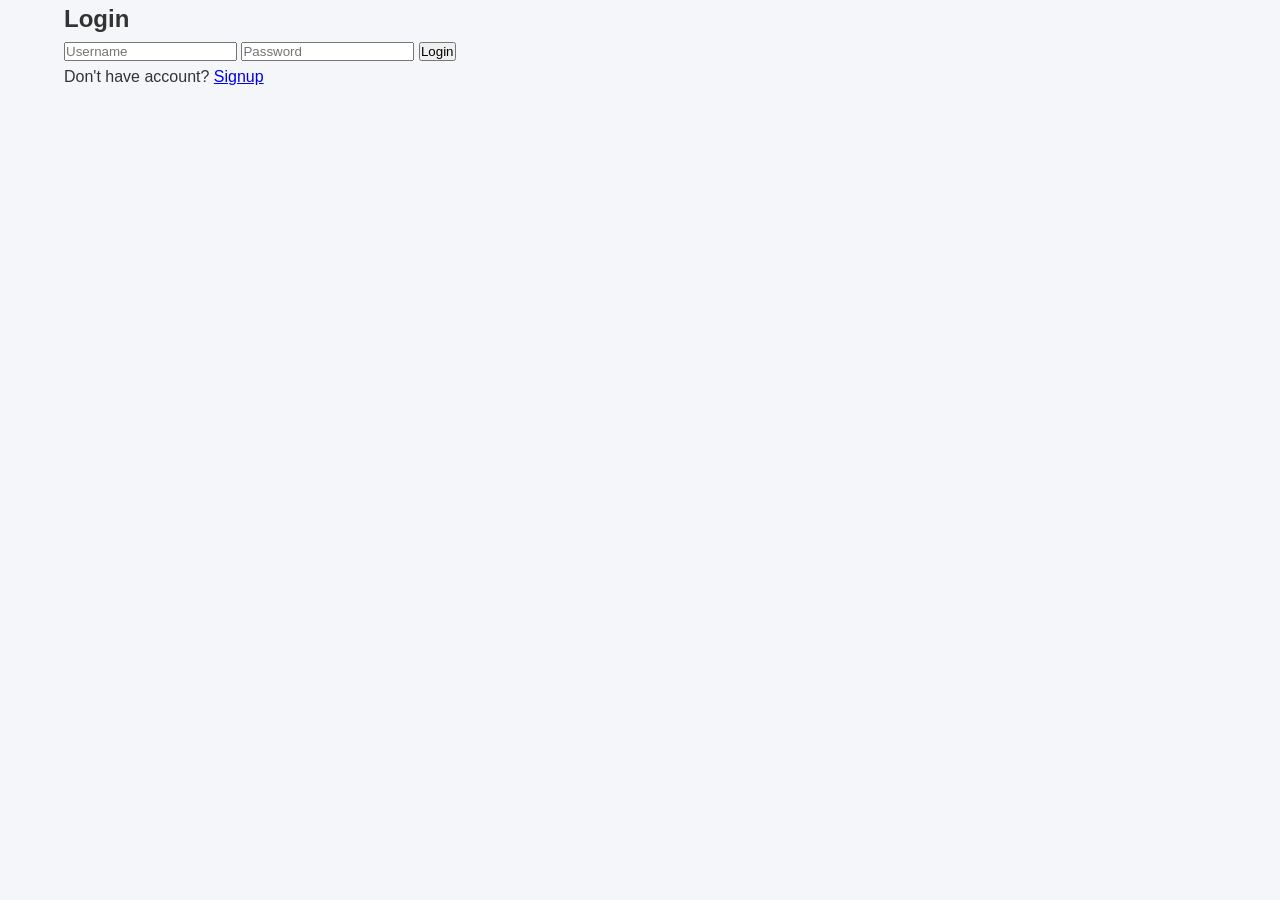
<file: frontend/login.html>
<!DOCTYPE html>
<html>
<head>
<title>Login</title>
<link rel="stylesheet" href="style.css">
</head>
<body>

<div class="container">
  <h2>Login</h2>
  <input id="username" placeholder="Username">
  <input id="password" type="password" placeholder="Password">
  <button onclick="login()">Login</button>

  <p>Don't have account? <a href="signup.html">Signup</a></p>
</div>

<script src="script.js"></script>
</body>
</html>
</file>
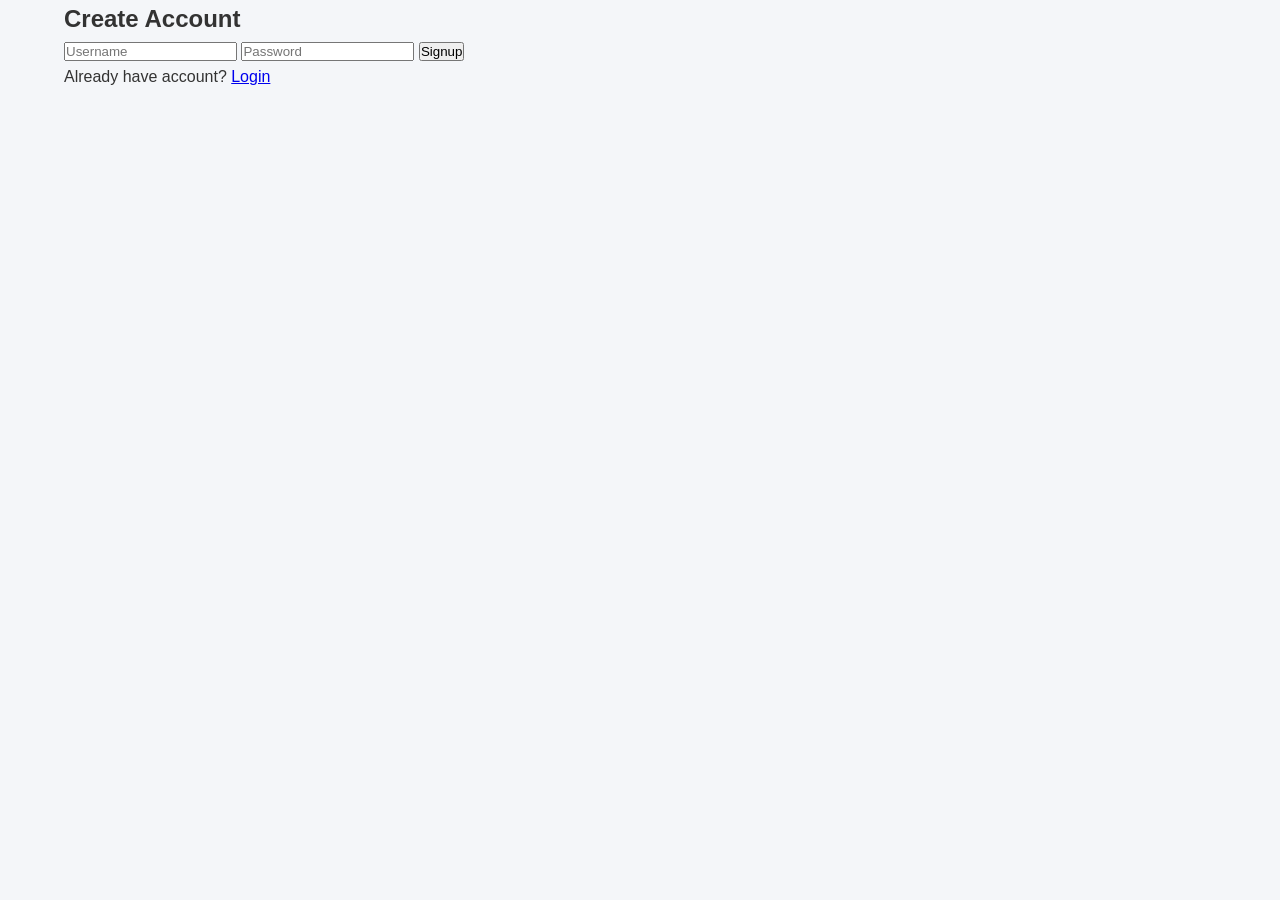
<file: frontend/signup.html>
<!DOCTYPE html>
<html>
<head>
<title>Signup</title>
<link rel="stylesheet" href="style.css">
</head>
<body>

<div class="container">
  <h2>Create Account</h2>
  <input id="username" placeholder="Username">
  <input id="password" type="password" placeholder="Password">
  <button onclick="signup()">Signup</button>

  <p>Already have account? <a href="login.html">Login</a></p>
</div>

<script src="script.js"></script>
</body>
</html>
</file>
<file: frontend/style.css>
/* Reset & Base */
* { margin: 0; padding: 0; box-sizing: border-box; font-family: 'Segoe UI', sans-serif; }
body { background: #f4f6f9; color: #333; line-height: 1.6; }
.container { width: 90%; max-width: 1200px; margin: 0 auto; }

/* Header */
header { background: #1e1e2f; color: #fff; padding: 15px 0; }
header .logo { font-size: 1.8rem; font-weight: bold; color: #fff; text-decoration: none; }
header nav ul { list-style: none; display: flex; gap: 20px; }
header nav ul li a { color: #fff; text-decoration: none; padding: 5px 10px; transition: 0.3s; }
header nav ul li a:hover, header nav ul li a.active { background: #fff; color: #1e1e2f; border-radius: 5px; }

/* Hero */
.hero { background: linear-gradient(135deg, #4a90e2, #9013fe); color: #fff; text-align: center; padding: 100px 0; }
.hero .btn { display: inline-block; margin-top: 20px; padding: 10px 30px; background: #fff; color: #1e1e2f; border-radius: 5px; text-decoration: none; font-weight: bold; transition: 0.3s; }
.hero .btn:hover { background: #333; color: #fff; }

/* Features / Cards */
.features, .cards { display: flex; gap: 20px; margin: 50px 0; }
.feature-card, .card { background: #fff; flex: 1; padding: 20px; border-radius: 10px; box-shadow: 0px 4px 10px rgba(0,0,0,0.1); text-align: center; }

/* Status */
.status.online { color: green; font-weight: bold; }
.status.offline { color: red; font-weight: bold; }

/* Sections */
.about-section, .contact-section, .dashboard-section, .login-section { padding: 50px 0; background: #fff; border-radius: 10px; margin: 20px 0; box-shadow: 0px 4px 10px rgba(0,0,0,0.05); }

/* Contact / Login Form */
form input, form textarea { width: 100%; padding: 10px; margin: 10px 0; border-radius: 5px; border: 1px solid #ccc; }
form button { padding: 10px 30px; background: #4a90e2; color: #fff; border: none; border-radius: 5px; cursor: pointer; }
form button:hover { background: #9013fe; }

/* Table */
table { width: 100%; border-collapse: collapse; margin-top: 20px; }
table th, table td { border: 1px solid #ddd; padding: 10px; text-align: left; }

/* Footer */
footer { background: #1e1e2f; color: #fff; text-align: center; padding: 20px 0; margin-top: 50px; }
/* Alert Popup */
.alert-popup {
  position: fixed;
  top: 20px;
  right: 20px;
  background: #ff4b5c;
  color: #fff;
  padding: 15px 20px;
  border-radius: 5px;
  box-shadow: 0px 4px 10px rgba(0,0,0,0.2);
  z-index: 1000;
  animation: slideIn 0.5s ease-out;
}
@keyframes slideIn {
  from { opacity: 0; transform: translateX(100%); }
  to { opacity: 1; transform: translateX(0); }
}
</file>
